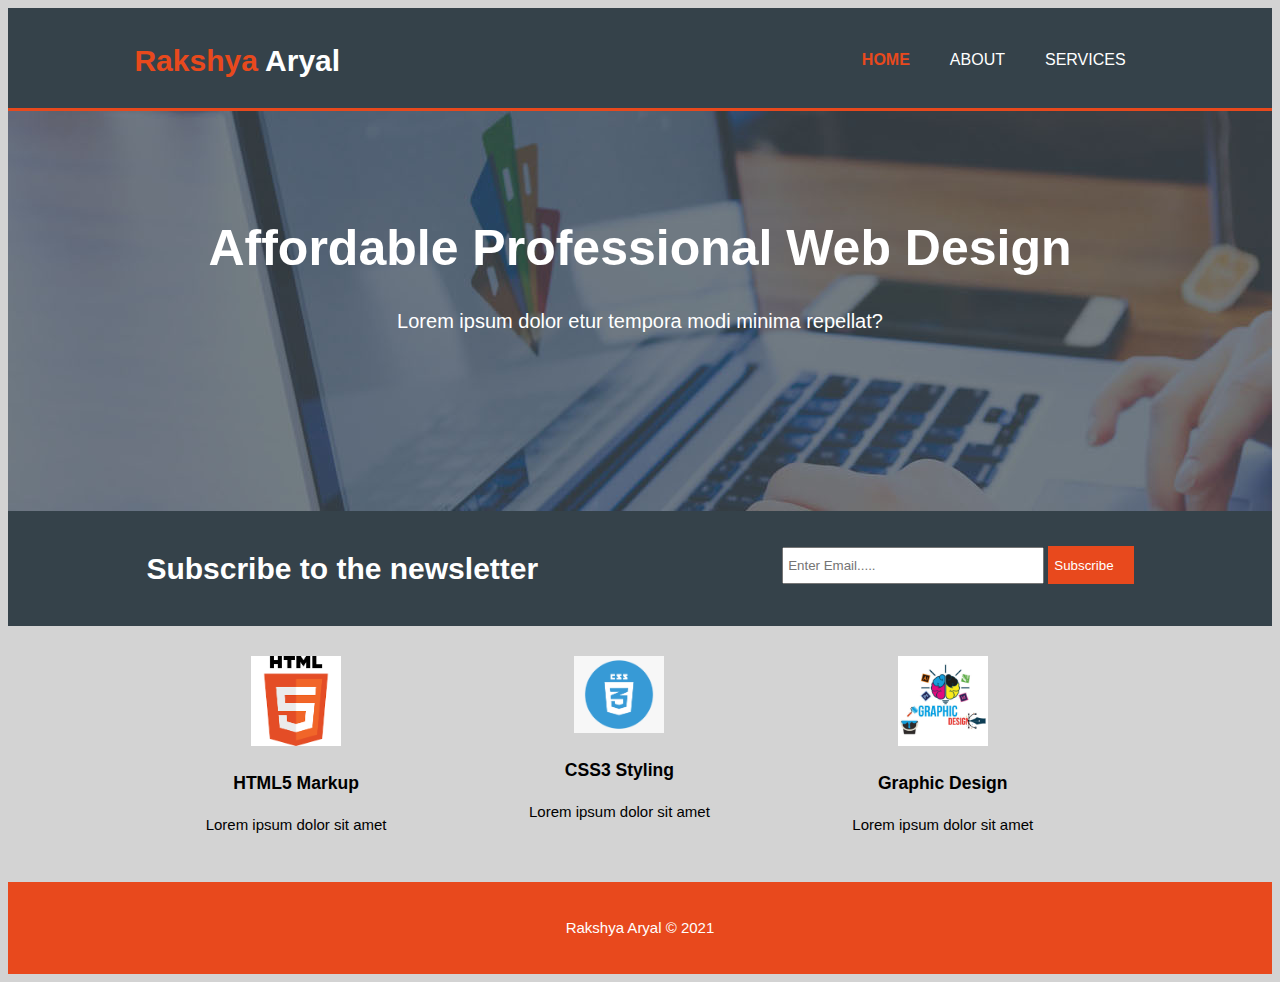
<file: index.html>
<!DOCTYPE html>
<html lang="en">
<head>
    <meta charset="UTF-8">
    <meta name="viewport" content="width=device-width">
    <meta name="description" content="Affordable and professional web design services">
    <meta name="author" content="Rakshya Aryal">
    <title>Rakshya Aryal | Welcome</title>
    <link rel="stylesheet" href="./css/style.css">
</head>
<body>
    <header>
        <div class="container">
            <div id="branding">
                <h1><span class="highlight">Rakshya</span> Aryal</h1>
            </div>
            <nav>
                <ul>
                    <li class="current"><a href="index.html">Home</a></li>
                    <li><a href="about.html">About</a></li>
                    <li><a href="services.html">Services</a></li>
                </ul>
            </nav>
        </div>
    </header>
    <section id="showcase">
        <div class="container">
            <h1>Affordable Professional Web Design </h1>
            <p>Lorem ipsum dolor etur tempora modi minima repellat?</p>
        </div>
    </section>
    <section id="newsletter">
        <div class="container">
            <h1>Subscribe to the newsletter</h1>
            <form>
                <input type="email" placeholder="Enter Email.....">
                <button type="submit" class="button_1">Subscribe</button>
            </form>
        </div>
    </section>
    <section id="boxes">
        <div class="container">
            <div class="box">
                <img src="./img/html.png">
                <h3>HTML5 Markup</h3>
                <p>Lorem ipsum dolor sit amet</p>
            </div>
            <div class="box">
                <img src="./img/css3.png">
                <h3>CSS3 Styling</h3>
                <p>Lorem ipsum dolor sit amet</p>
            </div>
            <div class="box">
                <img src="./img/graphic_design.jpg">
                <h3>Graphic Design</h3>
                <p>Lorem ipsum dolor sit amet</p>
            </div>
        </div>
    </section>
    <footer>
        <p>Rakshya Aryal &copy; 2021</p>
    </footer>
</body>
</html>
</file>
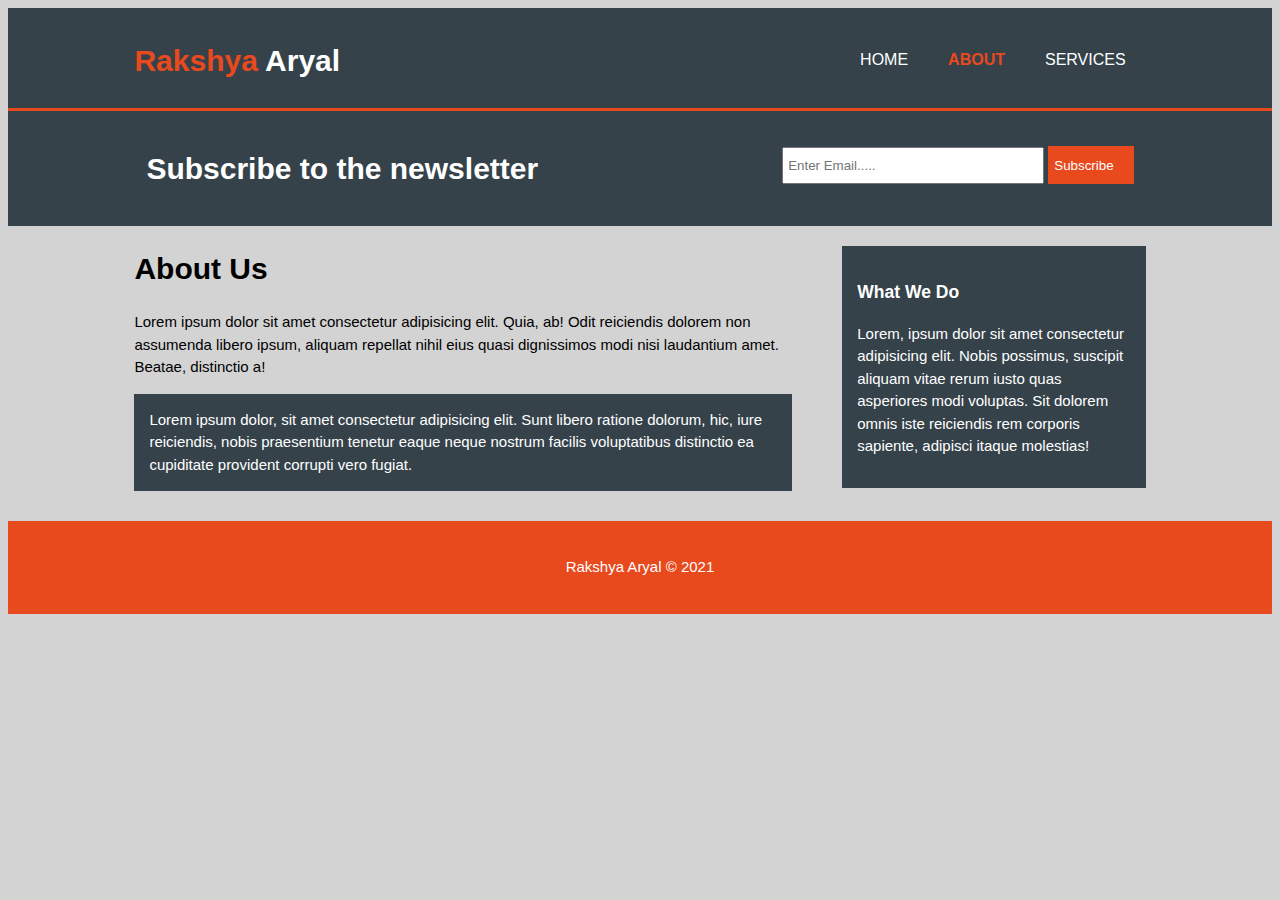
<file: about.html>
<!DOCTYPE html>
<html lang="en">
<head>
    <meta charset="UTF-8">
    <meta name="viewport" content="width=device-width">
    <meta name="description" content="Affordable and professional web design services">
    <meta name="author" content="Rakshya Aryal">
    <title>Rakshya Aryal | Welcome to About</title>
    <link rel="stylesheet" href="./css/style.css">
</head>
<body>
    <header>
        <div class="container">
            <div id="branding">
                <h1><span class="highlight">Rakshya</span> Aryal</h1>
            </div>
            <nav>
                <ul>
                    <li ><a href="index.html">Home</a></li>
                    <li class="current" ><a href="about.html">About</a></li>
                    <li><a href="services.html">Services</a></li>
                </ul>
            </nav>
        </div>
    </header>

    <section id="newsletter">
        <div class="container">
            <h1>Subscribe to the newsletter</h1>
            <form>
                <input type="email" placeholder="Enter Email.....">
                <button type="submit" class="button_1">Subscribe</button>
            </form>
        </div>
    </section>
    <section id="main">
        <div class="container">
            <article id="main-col">
                <h1 class="page-title">About Us</h1>
                <p>Lorem ipsum dolor sit amet consectetur adipisicing elit. Quia, ab! Odit reiciendis dolorem non assumenda libero ipsum, aliquam repellat nihil eius quasi dignissimos modi nisi laudantium amet. Beatae, distinctio a!</p>
                <p class="dark">Lorem ipsum dolor, sit amet consectetur adipisicing elit. Sunt libero ratione dolorum, hic, iure reiciendis, nobis praesentium tenetur eaque neque nostrum facilis voluptatibus distinctio ea cupiditate provident corrupti vero fugiat. </p>
            </article>
            <aside id="sidebar">
                <div class="dark">
                <h3>What We Do</h3>
                <p>Lorem, ipsum dolor sit amet consectetur adipisicing elit. Nobis possimus, suscipit aliquam vitae rerum iusto quas asperiores modi voluptas. Sit dolorem omnis iste reiciendis rem corporis sapiente, adipisci itaque molestias!</p>
            </aside>
            </div>
            </div>
        </div>
    </section>
    <footer>
        <p>Rakshya Aryal &copy; 2021</p>
    </footer>
</body>
</html>
</file>
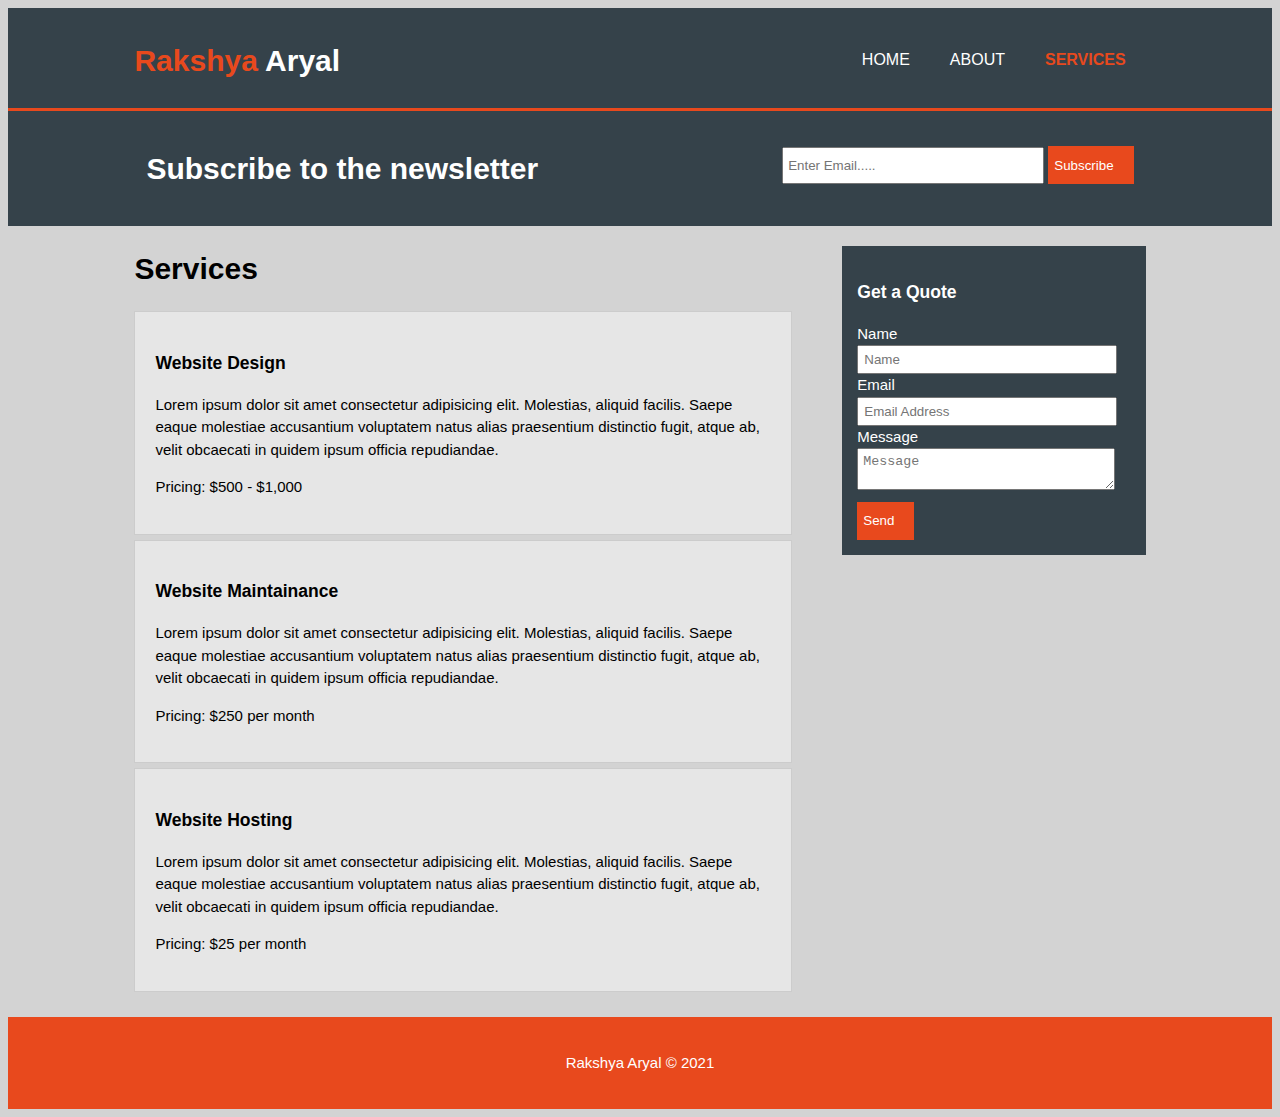
<file: services.html>
<!DOCTYPE html>
<html lang="en">
<head>
    <meta charset="UTF-8">
    <meta name="viewport" content="width=device-width">
    <meta name="description" content="Affordable and professional web design services">
    <meta name="author" content="Rakshya Aryal">
    <title>Rakshya Aryal | Welcome to Services</title>
    <link rel="stylesheet" href="./css/style.css">
</head>
<body>
    <header>
        <div class="container">
            <div id="branding">
                <h1><span class="highlight">Rakshya</span> Aryal</h1>
            </div>
            <nav>
                <ul>
                    <li ><a href="index.html">Home</a></li>
                    <li  ><a href="about.html">About</a></li>
                    <li class="current"><a href="services.html">Services</a></li>
                </ul>
            </nav>
        </div>
    </header>

    <section id="newsletter">
        <div class="container">
            <h1>Subscribe to the newsletter</h1>
            <form>
                <input type="email" placeholder="Enter Email.....">
                <button type="submit" class="button_1">Subscribe</button>
            </form>
        </div>
    </section>
    <section id="main">
        <div class="container">
            <article id="main-col">
                <h1 class="page-title">Services</h1>
                <ul id="services">
                    <li>
                        <h3>Website Design</h3>
                        <p>Lorem ipsum dolor sit amet consectetur adipisicing elit. Molestias, aliquid facilis. Saepe eaque molestiae accusantium voluptatem natus alias praesentium distinctio fugit, atque ab, velit obcaecati in quidem ipsum officia repudiandae.</p>
                        <p>Pricing: $500 - $1,000</p>
                    </li>
                    <li>
                        <h3>Website Maintainance</h3>
                        <p>Lorem ipsum dolor sit amet consectetur adipisicing elit. Molestias, aliquid facilis. Saepe eaque molestiae accusantium voluptatem natus alias praesentium distinctio fugit, atque ab, velit obcaecati in quidem ipsum officia repudiandae.</p>
                        <p>Pricing: $250 per month</p>
                    </li>
                    <li>
                        <h3>Website Hosting</h3>
                        <p>Lorem ipsum dolor sit amet consectetur adipisicing elit. Molestias, aliquid facilis. Saepe eaque molestiae accusantium voluptatem natus alias praesentium distinctio fugit, atque ab, velit obcaecati in quidem ipsum officia repudiandae.</p>
                        <p>Pricing: $25 per month</p>
                    </li>
                </ul>
            </article>
            <aside id="sidebar">
                <div class="dark">
                <h3>Get a Quote</h3>
                <form class="quote">
                    <div>
                        <label>Name</label><br>
                        <input type="text" placeholder="Name">
                    </div>
                    <div>
                        <label>Email</label><br>
                        <input type="email" placeholder="Email Address">
                    </div>
                    <div>
                        <label>Message</label><br>
                        <textarea placeholder="Message"></textarea>
                    </div>
                    <button class="button_1" type="submit">Send</button>
                </form>
            </aside>
            </div>
            </div>
        </div>
    </section>
    <footer>
        <p>Rakshya Aryal &copy; 2021</p>
    </footer>
</body>
</html>
</file>
<file: css/style.css>
body{
    font-family: Arial, Helvetica, sans-serif;
    font-size: 15px;
    line-height: 1.5;
    /* Same as above
    font: 15px/1.5/Arial, Helvetica, sans-serif;*/
    background-color: lightgrey;
}
/* global */
.container{
    width: 80%;
    margin: auto;
    overflow: hidden;
}
ul{
    margin: 0;
    padding: 0;
}
.button_1{
    height: 38px;
    background: #e8491d;
    border:0;
    padding: left 20px;
    padding-right: 20px;
    color: white;
}

.dark{
    padding: 15px;
    background: #35424a;
    color: white;
    margin-top: 10px;
    margin-bottom: 10px;
}
/* header */
header{
    background-color: #35424a;
    color: #fff;
    padding-top: 30px;
    min-height: 70px;
    border-bottom: #e8491d 3px solid;
}
header a{
    color: white;
    text-decoration: none;
    text-transform: uppercase;
    font-size: 16px;
}

header li{
    float: left;
    display: inline;
    padding: 0 20px 0 20px;
}

header #branding{
    float: left;
}
header #branding h1{
    margin: 0;
}
header nav{
    float: right;
    margin-top: 10px;
}
header .highlight, header .current a{
    color: #e8491d;
    font-weight: bold;
}
header a:hover{
    color: #ccc;
    font-weight: bold;
}
/* Showcase */
#showcase{
    min-height: 400px;
    background:url('../img/showcase.jpg') no-repeat 0 -400px;
    text-align:center;
    color: #fff;
}
#showcase h1{
    margin-top: 100px;
    font-size: 50px;
    margin-bottom: 10px;
}
#showcase p{
    font-size: 20px;
}

/* Newsletter */
#newsletter{
    padding: 15px;
    color: white;
    background: #35424a;
}
#newsletter h1{
    float: left;
}
#newsletter form{
    float:right;
    margin-top: 15px;
}
#newsletter input[type="email"]{
    padding:4px;
    height: 25px;
    width: 250px;
}

/* Boxes */
#boxes{
    margin-top: 20px;
}
#boxes .box{
    float: left;
    text-align: center;
    width: 30%;
    padding : 10px ;
}

#boxes .box img{
    width: 90px;
}
/* Sidebar */
aside#sidebar{
    float: right;
    width: 30%;
    margin-top: 10px;
}
/* main-col*/
article#main-col{
    float: left;
    width: 65%;
}

/* Services*/
ul#services li{
    list-style: none;
    padding: 20px;
    border: #ccc solid 1px;
    margin-bottom: 5px;
    background: #e6e6e6;

}
aside#sidebar .quote input, aside#sidebar .quote textarea{
    width: 90%;
    padding: 5px;

}
.button_1{
    margin-top: 5px;
}

/* Footer */
footer{
    padding: 20px;
    margin-top: 20px;
    color: white;
    background-color: #e8491d;
    text-align: center;
}

/* Media Queries*/
@media(max-width: 768px){
    header #branding,
    header nav,
    header nav li,
    #newsletter h1,
    #newsletter form,
    #boxes .box,
    article#main-col,
    aside#sidebar{
        float: none;
        text-align: center;
        width: 100%;
    }
    /* body{
        display: none;
    } */

    header{
        padding-bottom: 20px;
    }

    #showcase h1{
        margin-top: 40px;
    }
    #newsletter button, .quote button{
        display: block;
        width: 100%;
    }
    #newsletter form input[type="email"], .quote input, .quote textarea{
        width: 100%;
        margin-bottom: 5px;
    }
}
</file>
